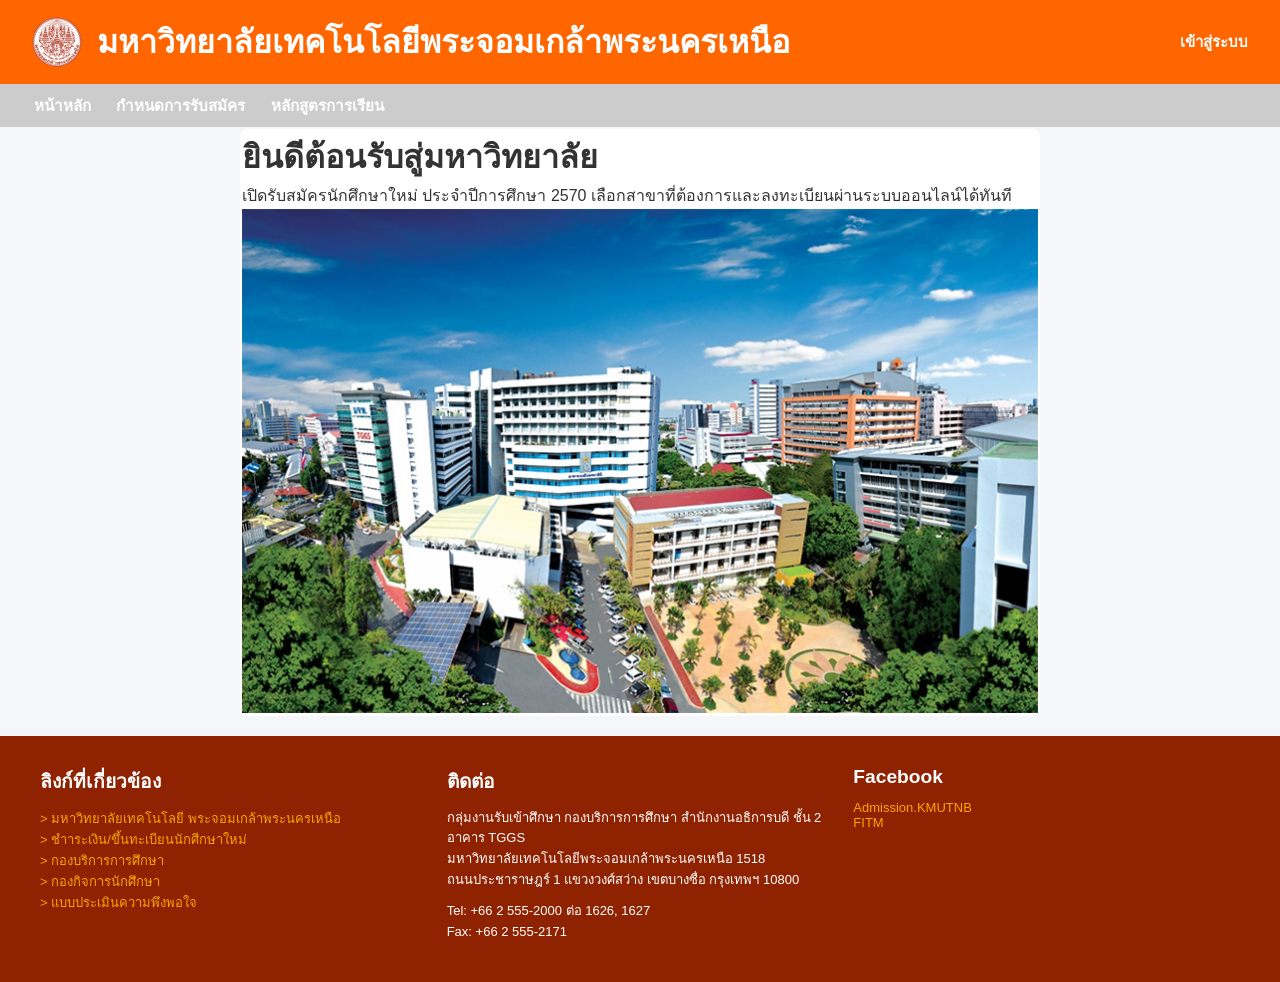
<file: index.html>
<!DOCTYPE html>
<html lang="th">

<head>
    <meta charset="UTF-8">
    <meta name="viewport" content="width=device-width, initial-scale=1.0">
    <title>มหาวิทยาลัย - หน้าหลัก</title>
    <link rel="stylesheet" href="css/style.css">
</head>

<body>
    <header>
        <div class="brand">
            <img src="image/logo.png" alt="โลโก้" class="logo">
            <h1 class="header-title">มหาวิทยาลัยเทคโนโลยีพระจอมเกล้าพระนครเหนือ</h1>
            <div style="margin-left: auto; text-align: right;">
                <h4><a href="login.html" style="color: white;text-decoration: none;font-size: 15px;"> เข้าสู่ระบบ</a></h4>
            </div>
        </div>
    </header>

    <nav class="menubar">
        <a href="index.html">หน้าหลัก</a>
        <a href="admission.html">กำหนดการรับสมัคร</a>
        <a href="course.html">หลักสูตรการเรียน</a>
    </nav>

    <div class="container">
        <h1>ยินดีต้อนรับสู่มหาวิทยาลัย</h1>
        <p>เปิดรับสมัครนักศึกษาใหม่ ประจำปีการศึกษา 2570 เลือกสาขาที่ต้องการและลงทะเบียนผ่านระบบออนไลน์ได้ทันที</p>
        <img src="image/kmutnb.jpg" alt="">
    </div>
<footer>
    <div class="footer-container">
        <div class="footer-box">
        
            <h3>ลิงก์ที่เกี่ยวข้อง</h3>
            <a href="https://www.kmutnb.ac.th/"> > มหาวิทยาลัยเทคโนโลยี พระจอมเกล้าพระนครเหนือ </a><br>
            <a href="https://reg3.kmutnb.ac.th/registrar/home"> > ชําาระเงิน/ขึ้นทะเบียนนักศีกษาใหม่ </a><br>
            <a href="https://acdserv.kmutnb.ac.th/"> > กองบริการการศึกษา </a><br>
            <a href="https://sa.op.kmutnb.ac.th/"> > กองกิจการนักศึกษา </a><br>
            <a href="https://docs.google.com/forms/d/e/1FAIpQLSddWJLazUES1HnY3vQAwi4u7KqOIA3E1HjugbdX1mN92y0lDQ/viewform">
                > แบบประเมินความพึงพอใจ </a><br>
        
        </div>

        <div class="footer-box">
            <h2>ติดต่อ</h2>
            <p>
                กลุ่มงานรับเข้าศึกษา กองบริการการศึกษา สำนักงานอธิการบดี ชั้น 2 อาคาร TGGS<br>
                มหาวิทยาลัยเทคโนโลยีพระจอมเกล้าพระนครเหนือ 1518<br>
                ถนนประชาราษฎร์ 1 แขวงวงศ์สว่าง เขตบางซื่อ กรุงเทพฯ 10800
            </p>
            <p>
                Tel: +66 2 555-2000 ต่อ 1626, 1627<br>
                Fax: +66 2 555-2171<br>
            </p>
        </div>

        <div class="footer-box">
            <h3>Facebook</h3>
            <a href="https://www.facebook.com/admission.kmutnb" target="_blank">Admission.KMUTNB</a><br> 
            <a href="https://www.facebook.com/FITM.KMUTNB" target="_blank">FITM</a>
        </div>

    </div>
</footer>

</body>

</html>
</file>
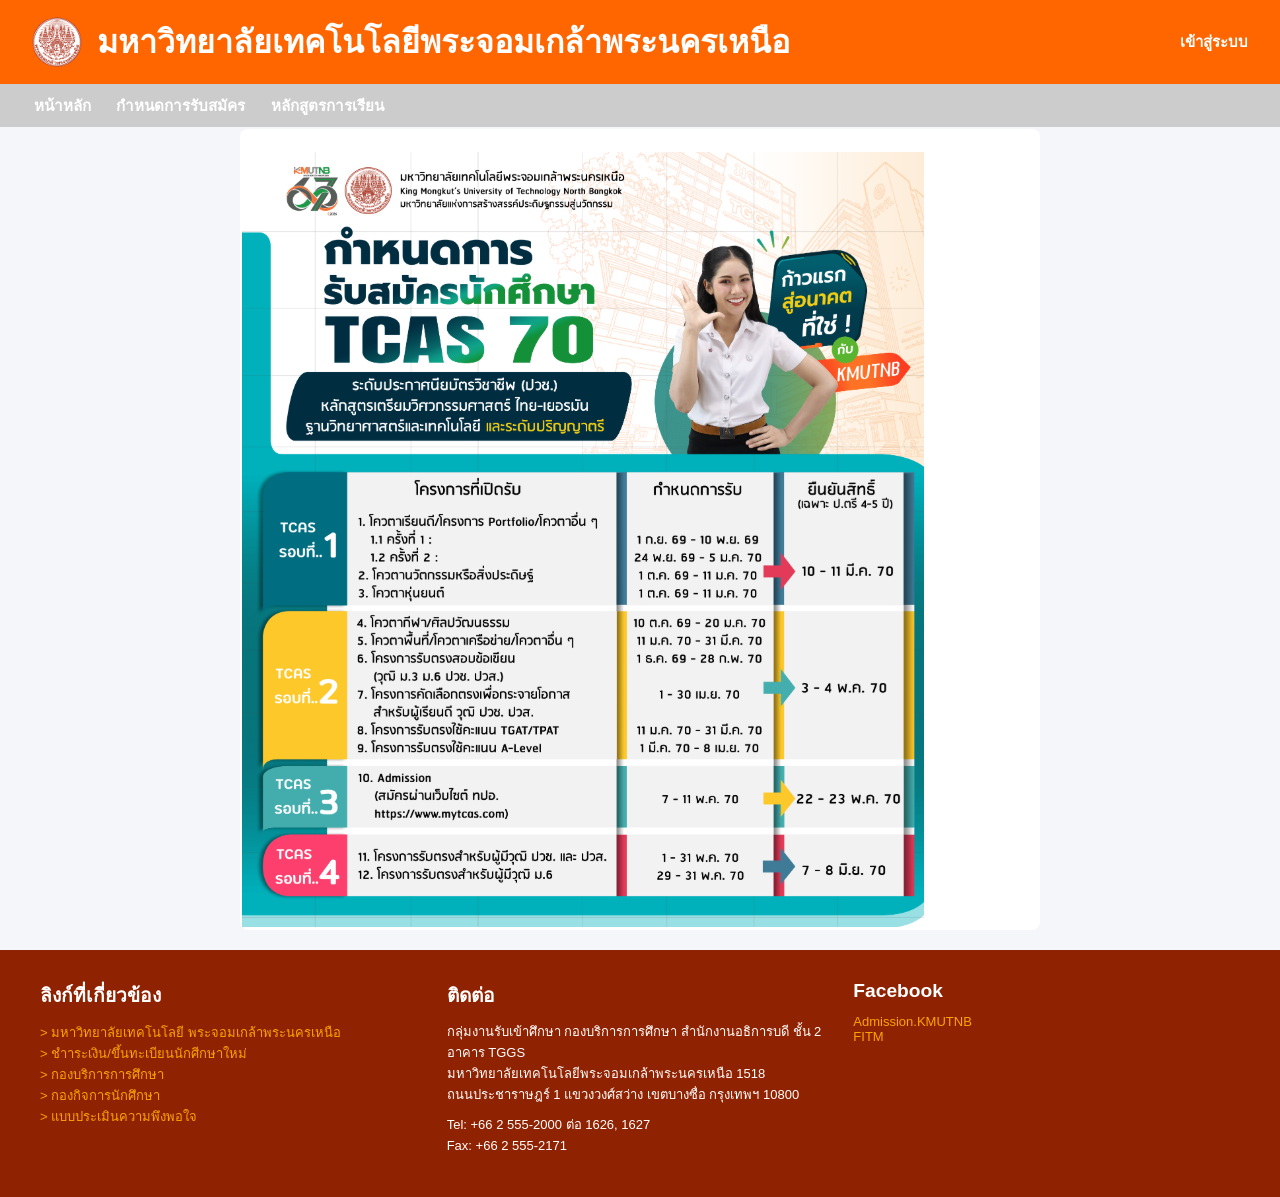
<file: admission.html>
<!DOCTYPE html>
<html lang="th">

<head>
    <meta charset="UTF-8">
    <meta name="viewport" content="width=device-width, initial-scale=1.0">
    <title>มหาวิทยาลัย - แอดมิชชั่น</title>
    <link rel="stylesheet" href="css/style.css">
</head>

<body>
    <header>
        <div class="brand">
            <img src="image/logo.png" alt="โลโก้" class="logo">
            <h1 class="header-title">มหาวิทยาลัยเทคโนโลยีพระจอมเกล้าพระนครเหนือ</h1>
            <div style="margin-left: auto; text-align: right;">
                <h4><a href="login.html" style="color: white;text-decoration: none;font-size: 15px;"> เข้าสู่ระบบ</a></h4>
            </div>
        </div>
    </header>

    <nav class="menubar">
        <a href="index.html">หน้าหลัก</a>
        <a href="admission.html">กำหนดการรับสมัคร</a>
        <a href="course.html">หลักสูตรการเรียน</a>
    </nav>

    <div class="container">
        <img src="image/admission.png" alt="มหาวิทยาลัยเทคโนโลยีพระจอมเกล้าพระนครเหนือ">
    </div>

<footer>
    <div class="footer-container">
        <div class="footer-box">
        
            <h3>ลิงก์ที่เกี่ยวข้อง</h3>
            <a href="https://www.kmutnb.ac.th/"> > มหาวิทยาลัยเทคโนโลยี พระจอมเกล้าพระนครเหนือ </a><br>
            <a href="https://reg3.kmutnb.ac.th/registrar/home"> > ชําาระเงิน/ขึ้นทะเบียนนักศีกษาใหม่ </a><br>
            <a href="https://acdserv.kmutnb.ac.th/"> > กองบริการการศึกษา </a><br>
            <a href="https://sa.op.kmutnb.ac.th/"> > กองกิจการนักศึกษา </a><br>
            <a href="https://docs.google.com/forms/d/e/1FAIpQLSddWJLazUES1HnY3vQAwi4u7KqOIA3E1HjugbdX1mN92y0lDQ/viewform">
                > แบบประเมินความพึงพอใจ </a><br>
        
        </div>

        <div class="footer-box">
            <h2>ติดต่อ</h2>
            <p>
                กลุ่มงานรับเข้าศึกษา กองบริการการศึกษา สำนักงานอธิการบดี ชั้น 2 อาคาร TGGS<br>
                มหาวิทยาลัยเทคโนโลยีพระจอมเกล้าพระนครเหนือ 1518<br>
                ถนนประชาราษฎร์ 1 แขวงวงศ์สว่าง เขตบางซื่อ กรุงเทพฯ 10800
            </p>
            <p>
                Tel: +66 2 555-2000 ต่อ 1626, 1627<br>
                Fax: +66 2 555-2171<br>
            </p>
        </div>

        <div class="footer-box">
            <h3>Facebook</h3>
            <a href="https://www.facebook.com/admission.kmutnb" target="_blank">Admission.KMUTNB</a><br> 
            <a href="https://www.facebook.com/FITM.KMUTNB" target="_blank">FITM</a>
        </div>

    </div>
</footer>

</body>

</html>
</file>
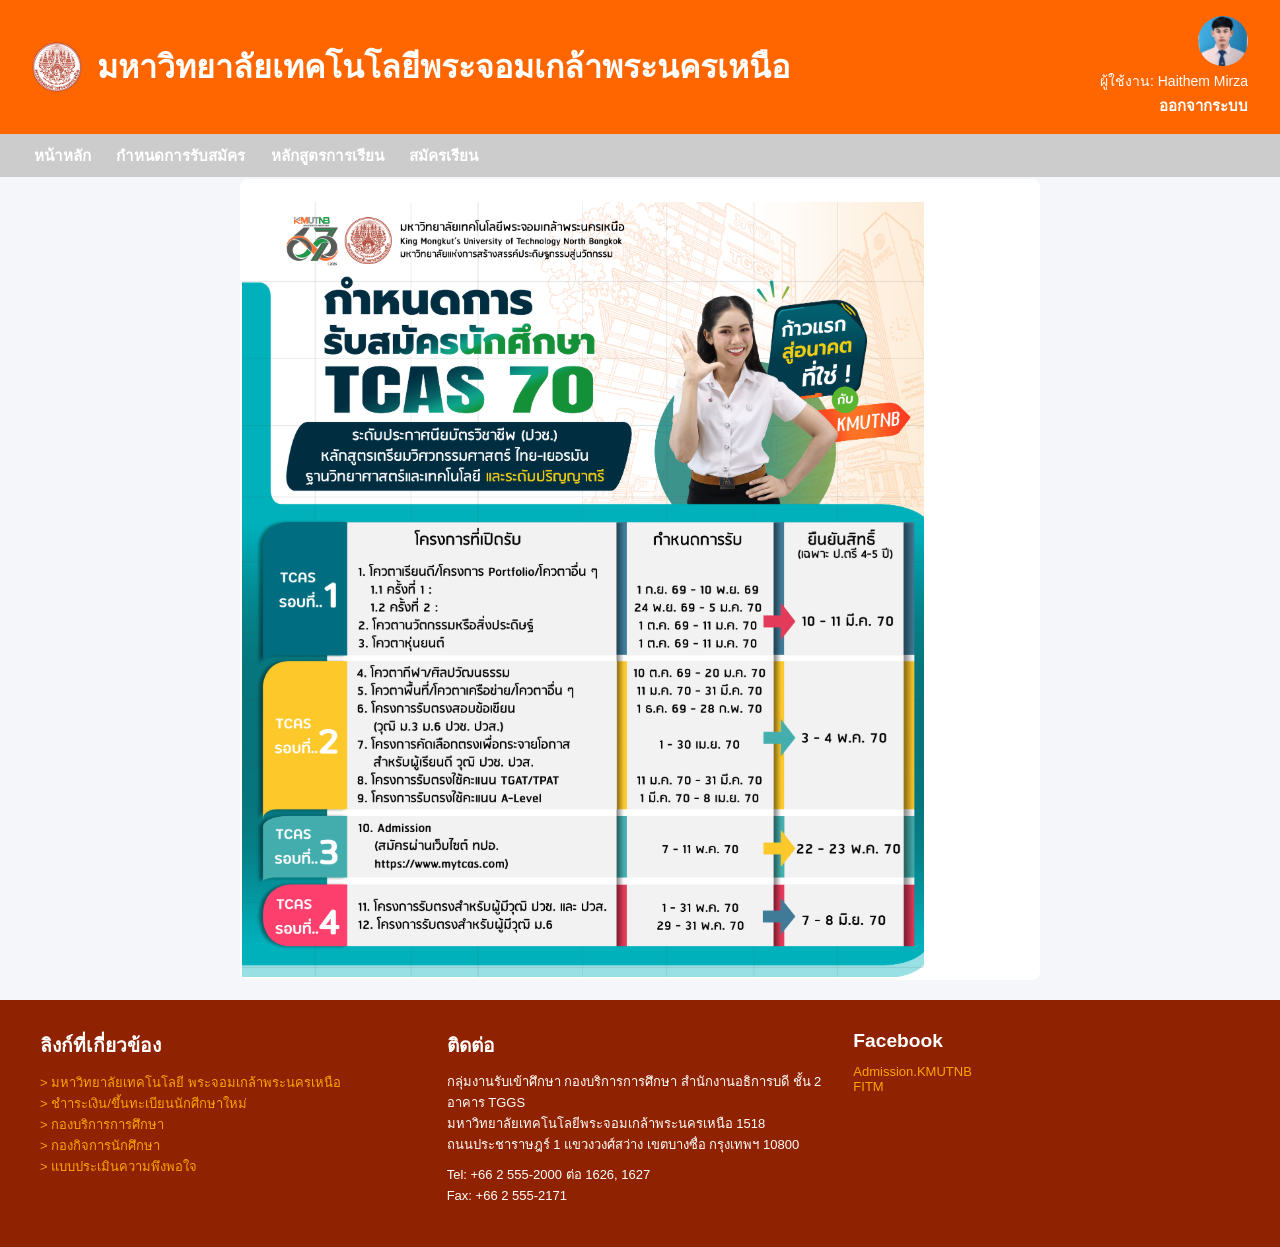
<file: admission_login.html>
<!DOCTYPE html>
<html lang="th">

<head>
    <meta charset="UTF-8">
    <meta name="viewport" content="width=device-width, initial-scale=1.0">
    <title>มหาวิทยาลัย - แอดมิชชั่น</title>
    <link rel="stylesheet" href="css/style.css">
</head>

<body>
    <header>
       <div class="brand">
            <img src="image/logo.png" alt="โลโก้" class="logo">
            <h1 class="header-title">มหาวิทยาลัยเทคโนโลยีพระจอมเกล้าพระนครเหนือ</h1>
            <div style="margin-left: auto; text-align: right;">
                <img src="image/user.jpg"">
                <div style="color: white; font-size: 14px; margin-bottom: 2px;">ผู้ใช้งาน: Haithem Mirza</div>
                <h4><a href="login.html" style="color: white;text-decoration: none;font-size: 15px;">ออกจากระบบ</a></h4>
            </div>
        </div>
    </header>

    <nav class="menubar">
        <a href="index_login.html">หน้าหลัก</a>
        <a href="admission_login.html">กำหนดการรับสมัคร</a>
        <a href="course_login.html">หลักสูตรการเรียน</a>
        <a href="register.html" class="nav-apply">สมัครเรียน</a>
    </nav>

    <div class="container">
        <img src="image/admission.png" alt="มหาวิทยาลัยเทคโนโลยีพระจอมเกล้าพระนครเหนือ">
    </div>

<footer>
    <div class="footer-container">
        <div class="footer-box">
        
            <h3>ลิงก์ที่เกี่ยวข้อง</h3>
            <a href="https://www.kmutnb.ac.th/"> > มหาวิทยาลัยเทคโนโลยี พระจอมเกล้าพระนครเหนือ </a><br>
            <a href="https://reg3.kmutnb.ac.th/registrar/home"> > ชําาระเงิน/ขึ้นทะเบียนนักศีกษาใหม่ </a><br>
            <a href="https://acdserv.kmutnb.ac.th/"> > กองบริการการศึกษา </a><br>
            <a href="https://sa.op.kmutnb.ac.th/"> > กองกิจการนักศึกษา </a><br>
            <a href="https://docs.google.com/forms/d/e/1FAIpQLSddWJLazUES1HnY3vQAwi4u7KqOIA3E1HjugbdX1mN92y0lDQ/viewform">
                > แบบประเมินความพึงพอใจ </a><br>
        
        </div>

        <div class="footer-box">
            <h2>ติดต่อ</h2>
            <p>
                กลุ่มงานรับเข้าศึกษา กองบริการการศึกษา สำนักงานอธิการบดี ชั้น 2 อาคาร TGGS<br>
                มหาวิทยาลัยเทคโนโลยีพระจอมเกล้าพระนครเหนือ 1518<br>
                ถนนประชาราษฎร์ 1 แขวงวงศ์สว่าง เขตบางซื่อ กรุงเทพฯ 10800
            </p>
            <p>
                Tel: +66 2 555-2000 ต่อ 1626, 1627<br>
                Fax: +66 2 555-2171<br>
            </p>
        </div>

        <div class="footer-box">
            <h3>Facebook</h3>
            <a href="https://www.facebook.com/admission.kmutnb" target="_blank">Admission.KMUTNB</a><br> 
            <a href="https://www.facebook.com/FITM.KMUTNB" target="_blank">FITM</a>
        </div>

    </div>
</footer>

</body>

</html>
</file>
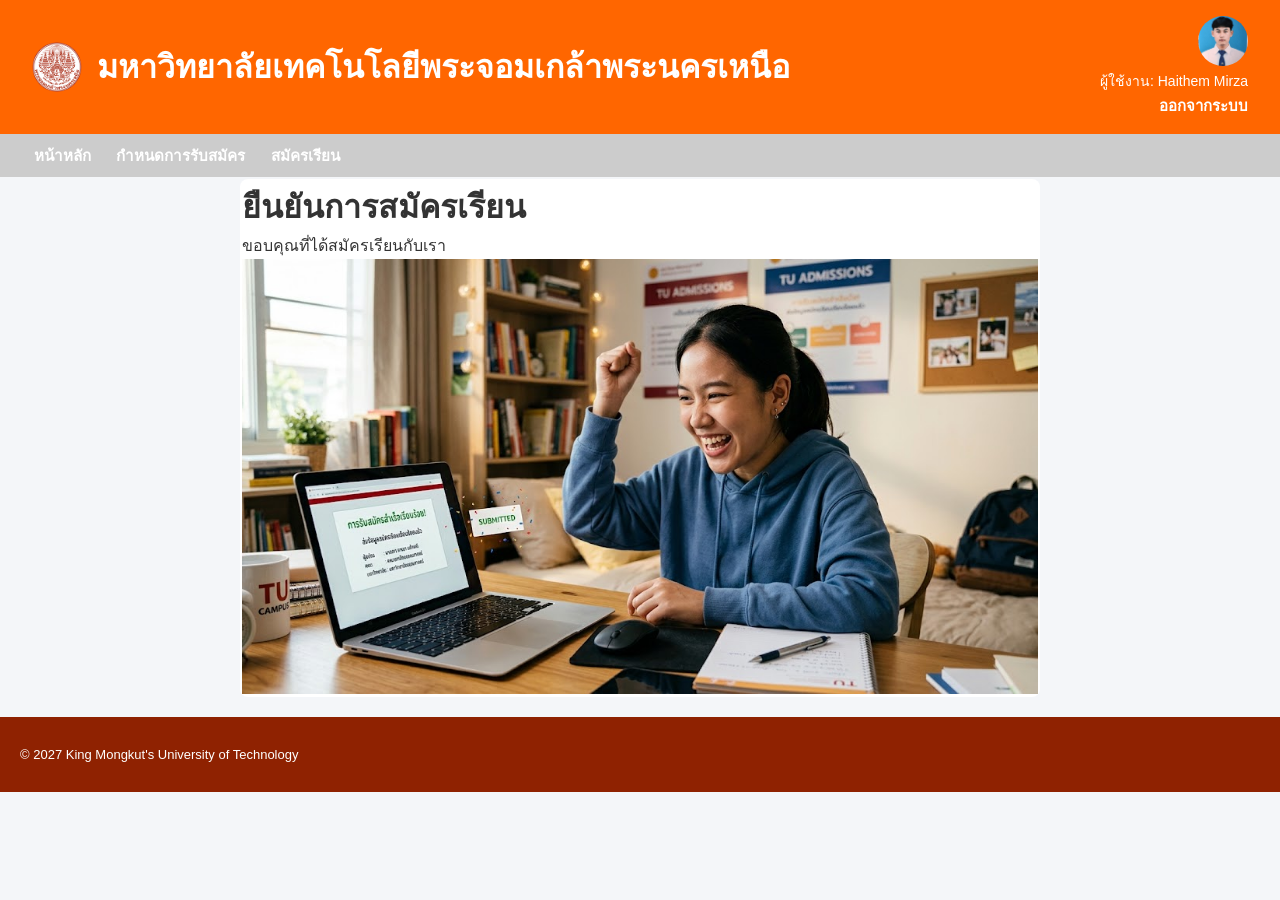
<file: confirmation.html>
<!DOCTYPE html>
<html lang="th">

<head>
    <meta charset="UTF-8">
    <meta name="viewport" content="width=device-width, initial-scale=1.0">
    <title>มหาวิทยาลัย - เสร็จสิ้นการสมัคร</title>
    <link rel="stylesheet" href="css/style.css">
</head>

<body>
    <header>
       <div class="brand">
            <img src="image/logo.png" alt="โลโก้" class="logo">
            <h1 class="header-title">มหาวิทยาลัยเทคโนโลยีพระจอมเกล้าพระนครเหนือ</h1>
            <div style="margin-left: auto; text-align: right;">
                <img src="image/user.jpg"">
                <div style="color: white; font-size: 14px; margin-bottom: 2px;">ผู้ใช้งาน: Haithem Mirza</div>
                <h4><a href="login.html" style="color: white;text-decoration: none;font-size: 15px;">ออกจากระบบ</a></h4>
            </div>
        </div>
    </header>

    <nav class="menubar">
        <a href="index_login.html">หน้าหลัก</a>
        <a href="admission_login.html">กำหนดการรับสมัคร</a>
        <a href="register.html">สมัครเรียน</a>
    </nav>

    <div class="container">
        <h1>ยืนยันการสมัครเรียน</h1>
        <p>ขอบคุณที่ได้สมัครเรียนกับเรา</p>
        <img src="image/confirmation.jpg" alt="ยืนยันการสมัครเรียน">
    </div>

    <footer>
        <p> © 2027 King Mongkut's University of Technology</p>
    </footer>

</body>

</html>
</file>
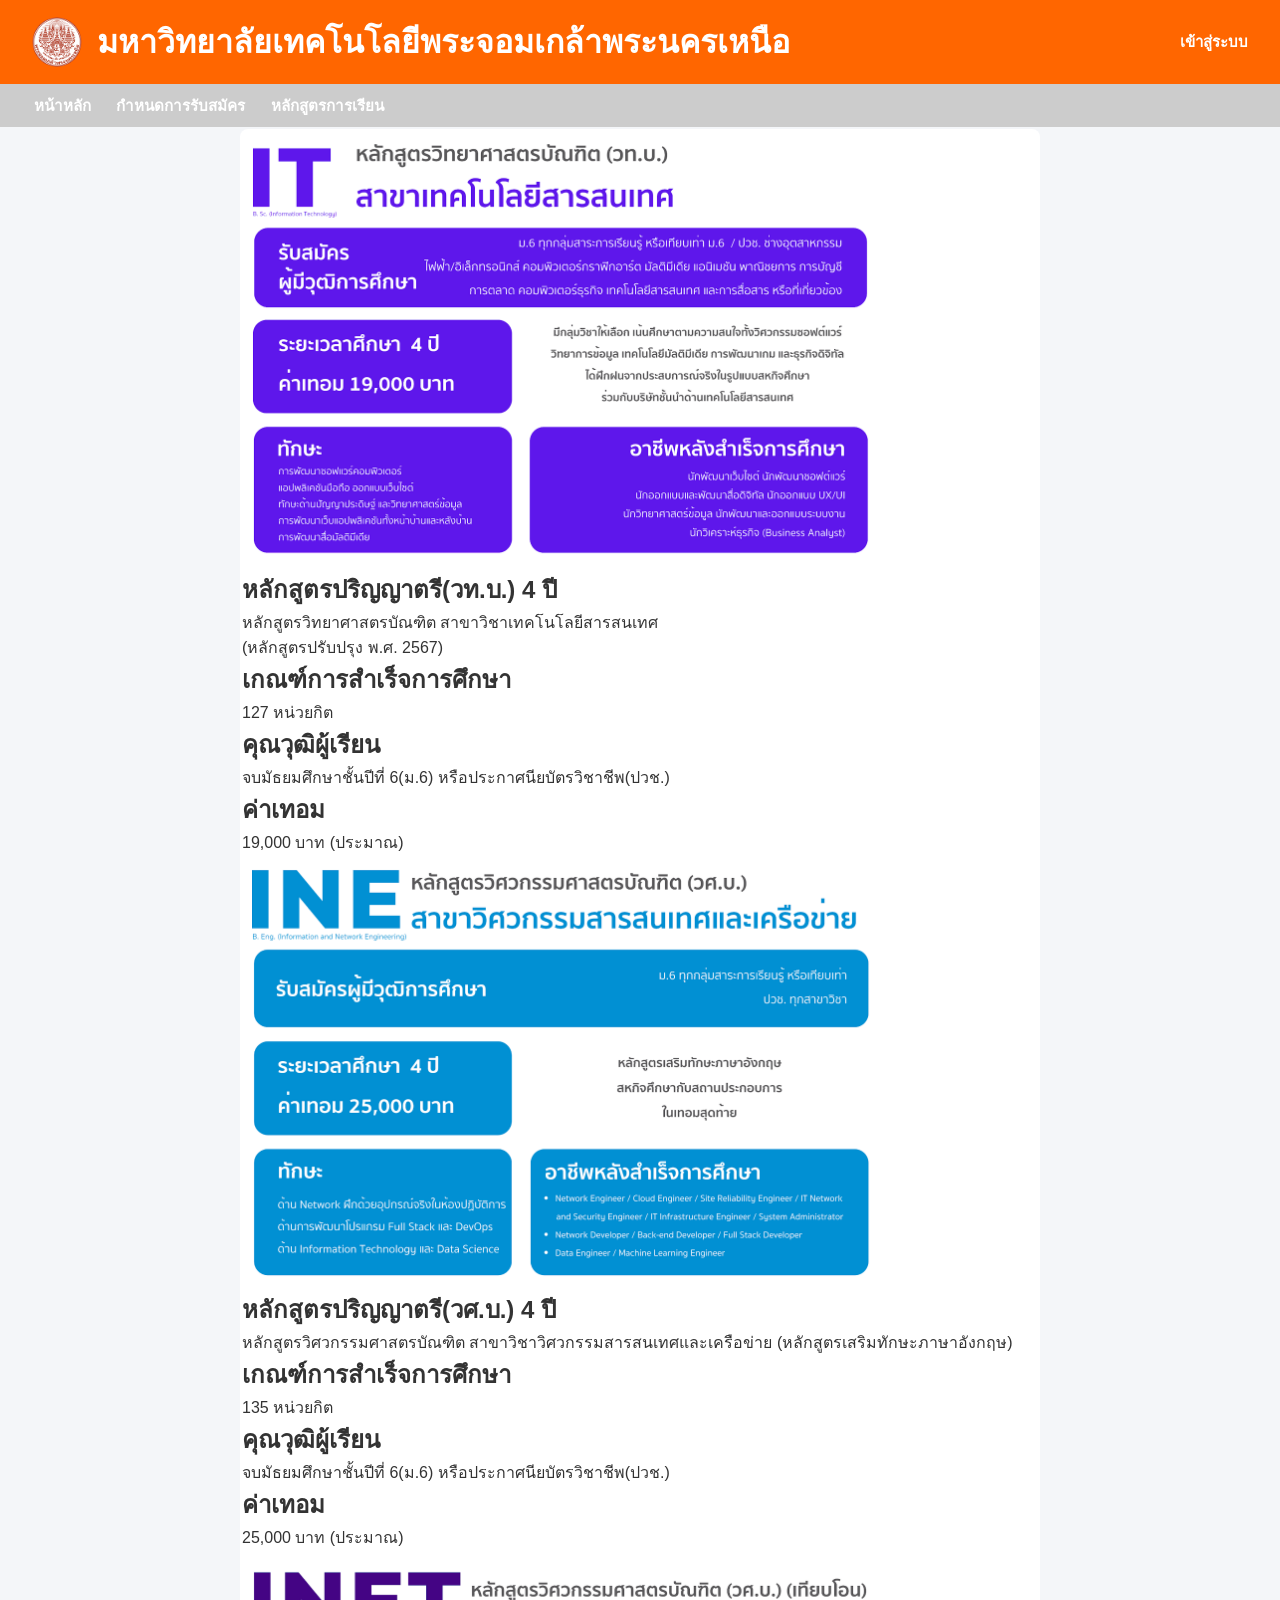
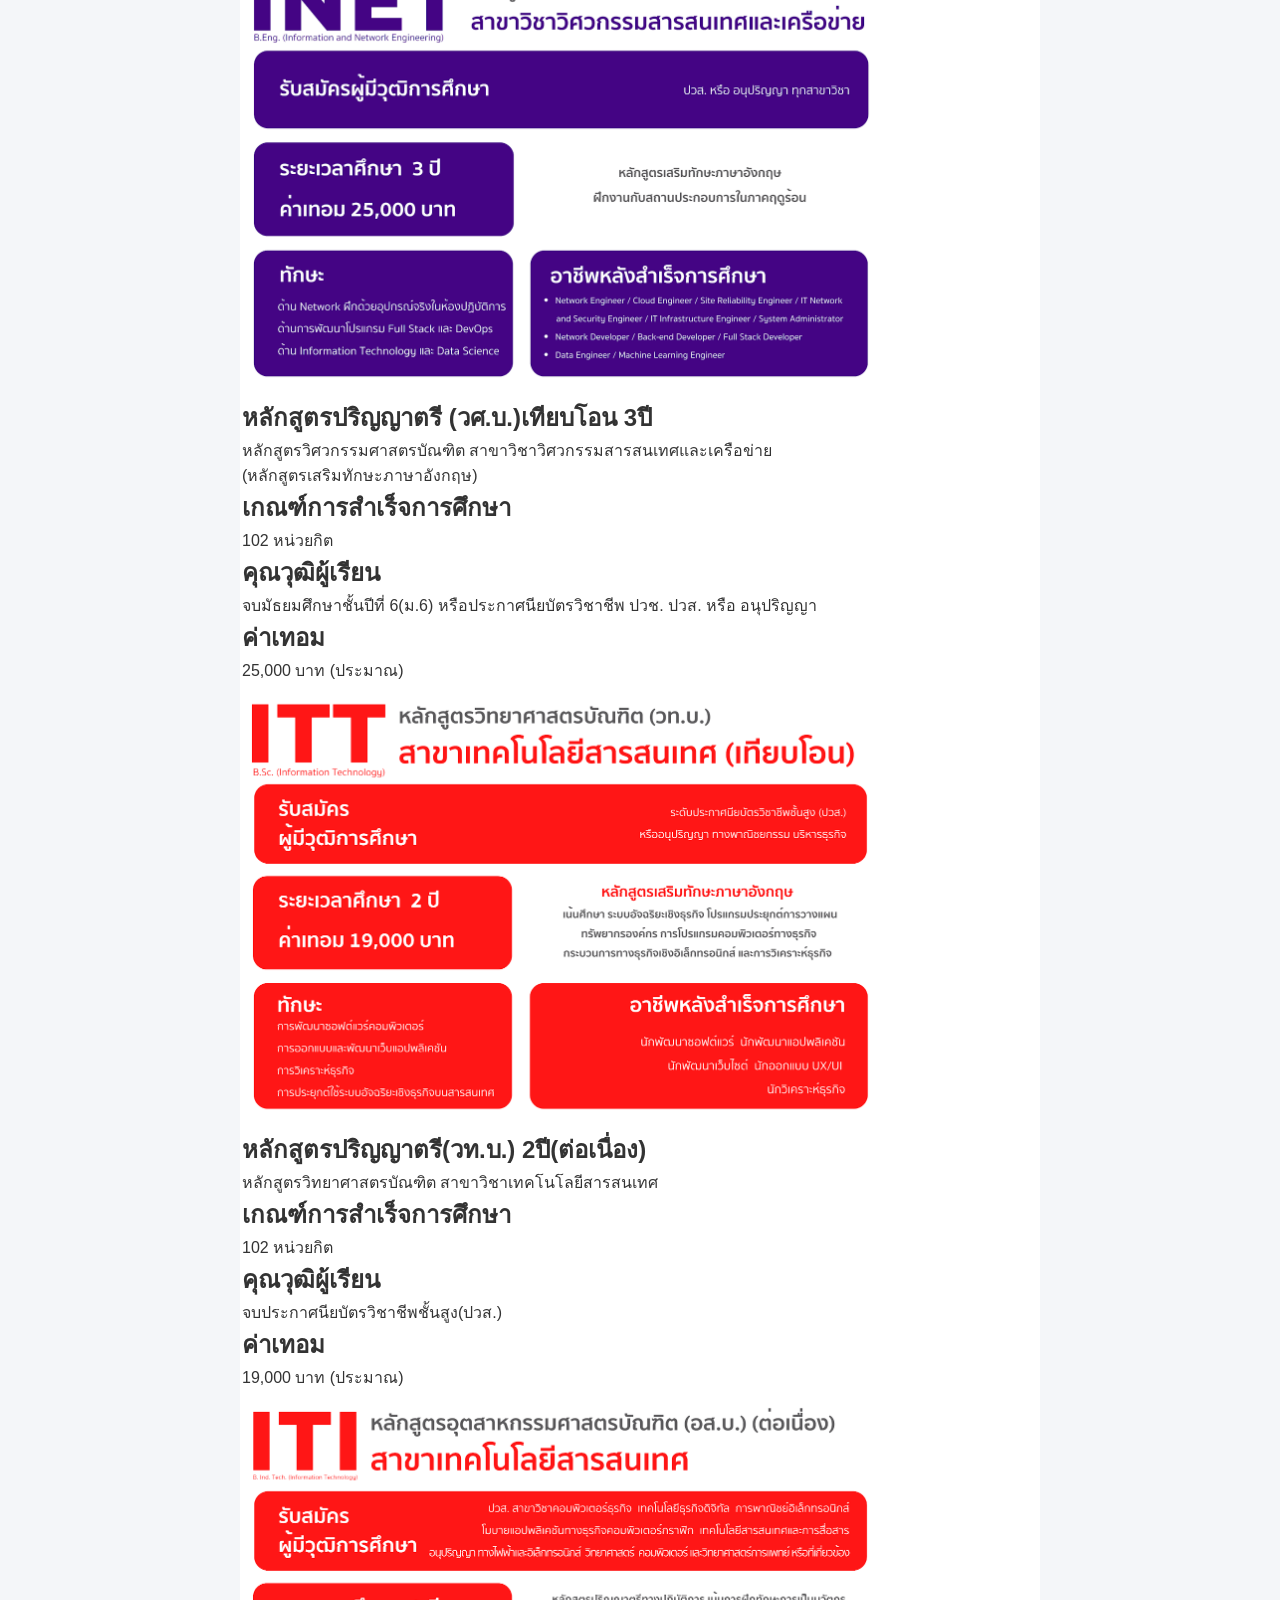
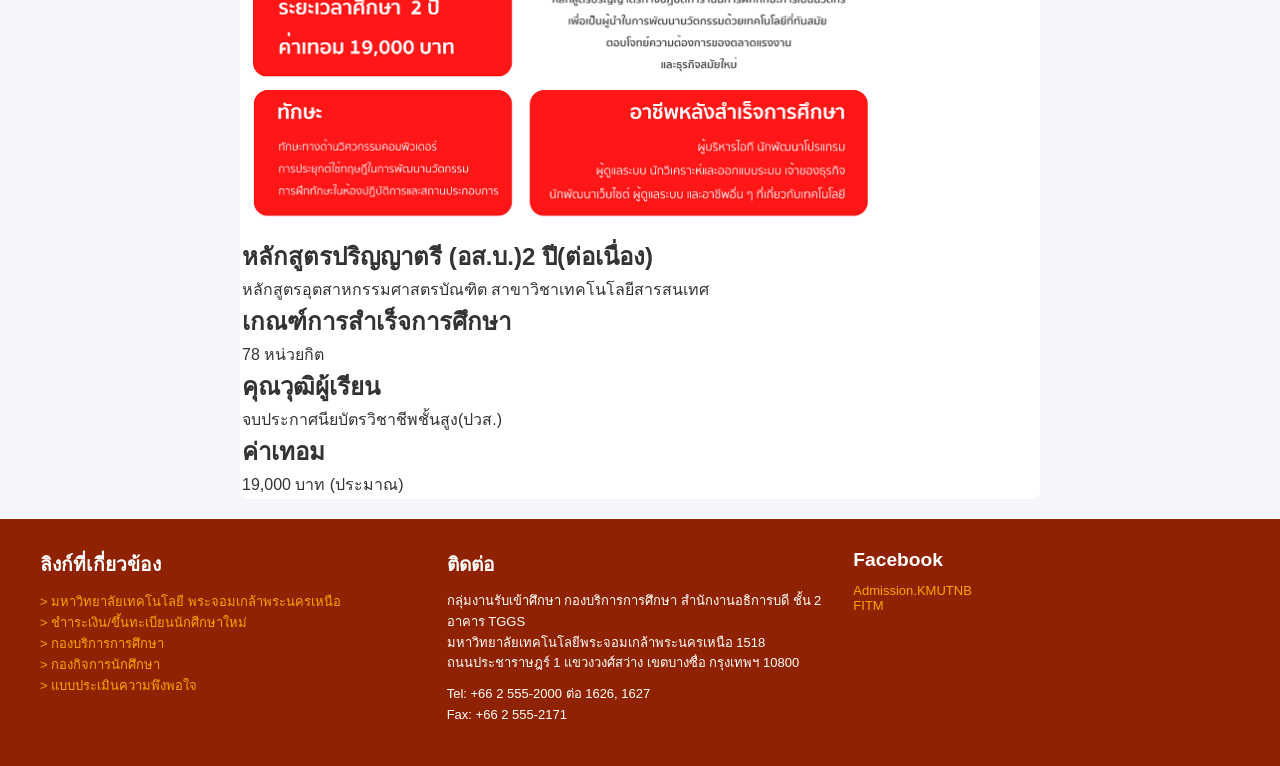
<file: course.html>
<!DOCTYPE html>
<html lang="th">

<head>
    <meta charset="UTF-8">
    <meta name="viewport" content="width=device-width, initial-scale=1.0">
    <title>มหาวิทยาลัย - หลักสูตรการเรียน</title>
    <link rel="stylesheet" href="css/style.css">
</head>

<body>
    <header>
        <div class="brand">
            <img src="image/logo.png" alt="โลโก้" class="logo">
            <h1 class="header-title">มหาวิทยาลัยเทคโนโลยีพระจอมเกล้าพระนครเหนือ</h1>
            <div style="margin-left: auto; text-align: right;">
                <h4><a href="login.html" style="color: white;text-decoration: none;font-size: 15px;"> เข้าสู่ระบบ</a></h4>
            </div>
        </div>
    </header>

    <nav class="menubar">
        <a href="index.html">หน้าหลัก</a>
        <a href="admission.html">กำหนดการรับสมัคร</a>
        <a href="course.html">หลักสูตรการเรียน</a>
    </nav>

    <div class="container">
        <div class="course">
            <a href="https://drive.google.com/file/d/1P8jPQraaDR8kls8KPFOI4iROzCXaw5P-/view"> <img src="image/IT.png" alt=""> </a>
            <h2 style="font-weight: bold;">หลักสูตรปริญญาตรี(วท.บ.) 4 ปี </h2>
            หลักสูตรวิทยาศาสตรบัณฑิต สาขาวิชาเทคโนโลยีสารสนเทศ<br>
            (หลักสูตรปรับปรุง พ.ศ. 2567) <br>
            <h2 style="font-weight: bold;">เกณฑ์การสำเร็จการศึกษา </h2>
            127 หน่วยกิต <br>
            <h2 style="font-weight: bold;">คุณวุฒิผู้เรียน </h2>
            จบมัธยมศึกษาชั้นปีที่ 6(ม.6) หรือประกาศนียบัตรวิชาชีพ(ปวช.) <br>
            <h2 style="font-weight: bold;">ค่าเทอม </h2>
            19,000 บาท (ประมาณ) <br>

            <a href="https://drive.google.com/file/d/1XJuiJwOTCSNY72Wx0RnZuTikLeHzm6aD/view"><img src="image/INE.png" alt=""></a>
            <h2 style="font-weight: bold;">หลักสูตรปริญญาตรี(วศ.บ.) 4 ปี </h2>
            หลักสูตรวิศวกรรมศาสตรบัณฑิต สาขาวิชาวิศวกรรมสารสนเทศและเครือข่าย
            (หลักสูตรเสริมทักษะภาษาอังกฤษ) <br>
            <h2 style="font-weight: bold;">เกณฑ์การสำเร็จการศึกษา </h2>
            135 หน่วยกิต <br>
            <h2 style="font-weight: bold;">คุณวุฒิผู้เรียน </h2>
            จบมัธยมศึกษาชั้นปีที่ 6(ม.6) หรือประกาศนียบัตรวิชาชีพ(ปวช.) <br>
            <h2 style="font-weight: bold;">ค่าเทอม </h2>
            25,000 บาท (ประมาณ) <br>

            <a href="https://drive.google.com/file/d/1MPr8nrD3Nk9ZyPiFXiTJTT4QoqK3B4Cu/view"><img src="image/INET.png" alt=""></a>
            <h2 style="font-weight: bold;">หลักสูตรปริญญาตรี (วศ.บ.)เทียบโอน 3ปี </h2>
            หลักสูตรวิศวกรรมศาสตรบัณฑิต สาขาวิชาวิศวกรรมสารสนเทศและเครือข่าย<br>
            (หลักสูตรเสริมทักษะภาษาอังกฤษ) <br>
            <h2 style="font-weight: bold;">เกณฑ์การสำเร็จการศึกษา </h2>
            102 หน่วยกิต <br>
            <h2 style="font-weight: bold;">คุณวุฒิผู้เรียน </h2>
            จบมัธยมศึกษาชั้นปีที่ 6(ม.6) หรือประกาศนียบัตรวิชาชีพ ปวช. ปวส. หรือ อนุปริญญา <br>
            <h2 style="font-weight: bold;">ค่าเทอม </h2>
            25,000 บาท (ประมาณ) <br>

            <a href="https://drive.google.com/file/d/1honuQOaVrDirbPLdw53JJMYGkuT1MpBn/view"><img src="image/ITT.png" alt=""></a>
            <h2 style="font-weight: bold;">หลักสูตรปริญญาตรี(วท.บ.) 2ปี(ต่อเนื่อง) </h2>
            หลักสูตรวิทยาศาสตรบัณฑิต สาขาวิชาเทคโนโลยีสารสนเทศ<br>
            <h2 style="font-weight: bold;">เกณฑ์การสำเร็จการศึกษา </h2>
            102 หน่วยกิต <br>
            <h2 style="font-weight: bold;">คุณวุฒิผู้เรียน </h2>
            จบประกาศนียบัตรวิชาชีพชั้นสูง(ปวส.) <br>
            <h2 style="font-weight: bold;">ค่าเทอม </h2>
            19,000 บาท (ประมาณ) <br>

            <a href="https://drive.google.com/file/d/1tKTmxarjSWgGPG-XI0aIe9QwL4OV1ZWM/view"><img src="image/ITI.png" alt=""></a>
            <h2 style="font-weight: bold;">หลักสูตรปริญญาตรี (อส.บ.)2 ปี(ต่อเนื่อง) </h2>
            หลักสูตรอุตสาหกรรมศาสตรบัณฑิต สาขาวิชาเทคโนโลยีสารสนเทศ<br>
            <h2 style="font-weight: bold;">เกณฑ์การสำเร็จการศึกษา </h2>
            78 หน่วยกิต <br>
            <h2 style="font-weight: bold;">คุณวุฒิผู้เรียน </h2>
            จบประกาศนียบัตรวิชาชีพชั้นสูง(ปวส.) <br>
            <h2 style="font-weight: bold;">ค่าเทอม </h2>
            19,000 บาท (ประมาณ) <br>
        </div>
    </div>

<footer>
    <div class="footer-container">
        <div class="footer-box">
        
            <h3>ลิงก์ที่เกี่ยวข้อง</h3>
            <a href="https://www.kmutnb.ac.th/"> > มหาวิทยาลัยเทคโนโลยี พระจอมเกล้าพระนครเหนือ </a><br>
            <a href="https://reg3.kmutnb.ac.th/registrar/home"> > ชําาระเงิน/ขึ้นทะเบียนนักศีกษาใหม่ </a><br>
            <a href="https://acdserv.kmutnb.ac.th/"> > กองบริการการศึกษา </a><br>
            <a href="https://sa.op.kmutnb.ac.th/"> > กองกิจการนักศึกษา </a><br>
            <a href="https://docs.google.com/forms/d/e/1FAIpQLSddWJLazUES1HnY3vQAwi4u7KqOIA3E1HjugbdX1mN92y0lDQ/viewform">
                > แบบประเมินความพึงพอใจ </a><br>
        
        </div>

        <div class="footer-box">
            <h2>ติดต่อ</h2>
            <p>
                กลุ่มงานรับเข้าศึกษา กองบริการการศึกษา สำนักงานอธิการบดี ชั้น 2 อาคาร TGGS<br>
                มหาวิทยาลัยเทคโนโลยีพระจอมเกล้าพระนครเหนือ 1518<br>
                ถนนประชาราษฎร์ 1 แขวงวงศ์สว่าง เขตบางซื่อ กรุงเทพฯ 10800
            </p>
            <p>
                Tel: +66 2 555-2000 ต่อ 1626, 1627<br>
                Fax: +66 2 555-2171<br>
            </p>
        </div>

        <div class="footer-box">
            <h3>Facebook</h3>
            <a href="https://www.facebook.com/admission.kmutnb" target="_blank">Admission.KMUTNB</a><br> 
            <a href="https://www.facebook.com/FITM.KMUTNB" target="_blank">FITM</a>
        </div>

    </div>
</footer>

</body>

</html>
</file>
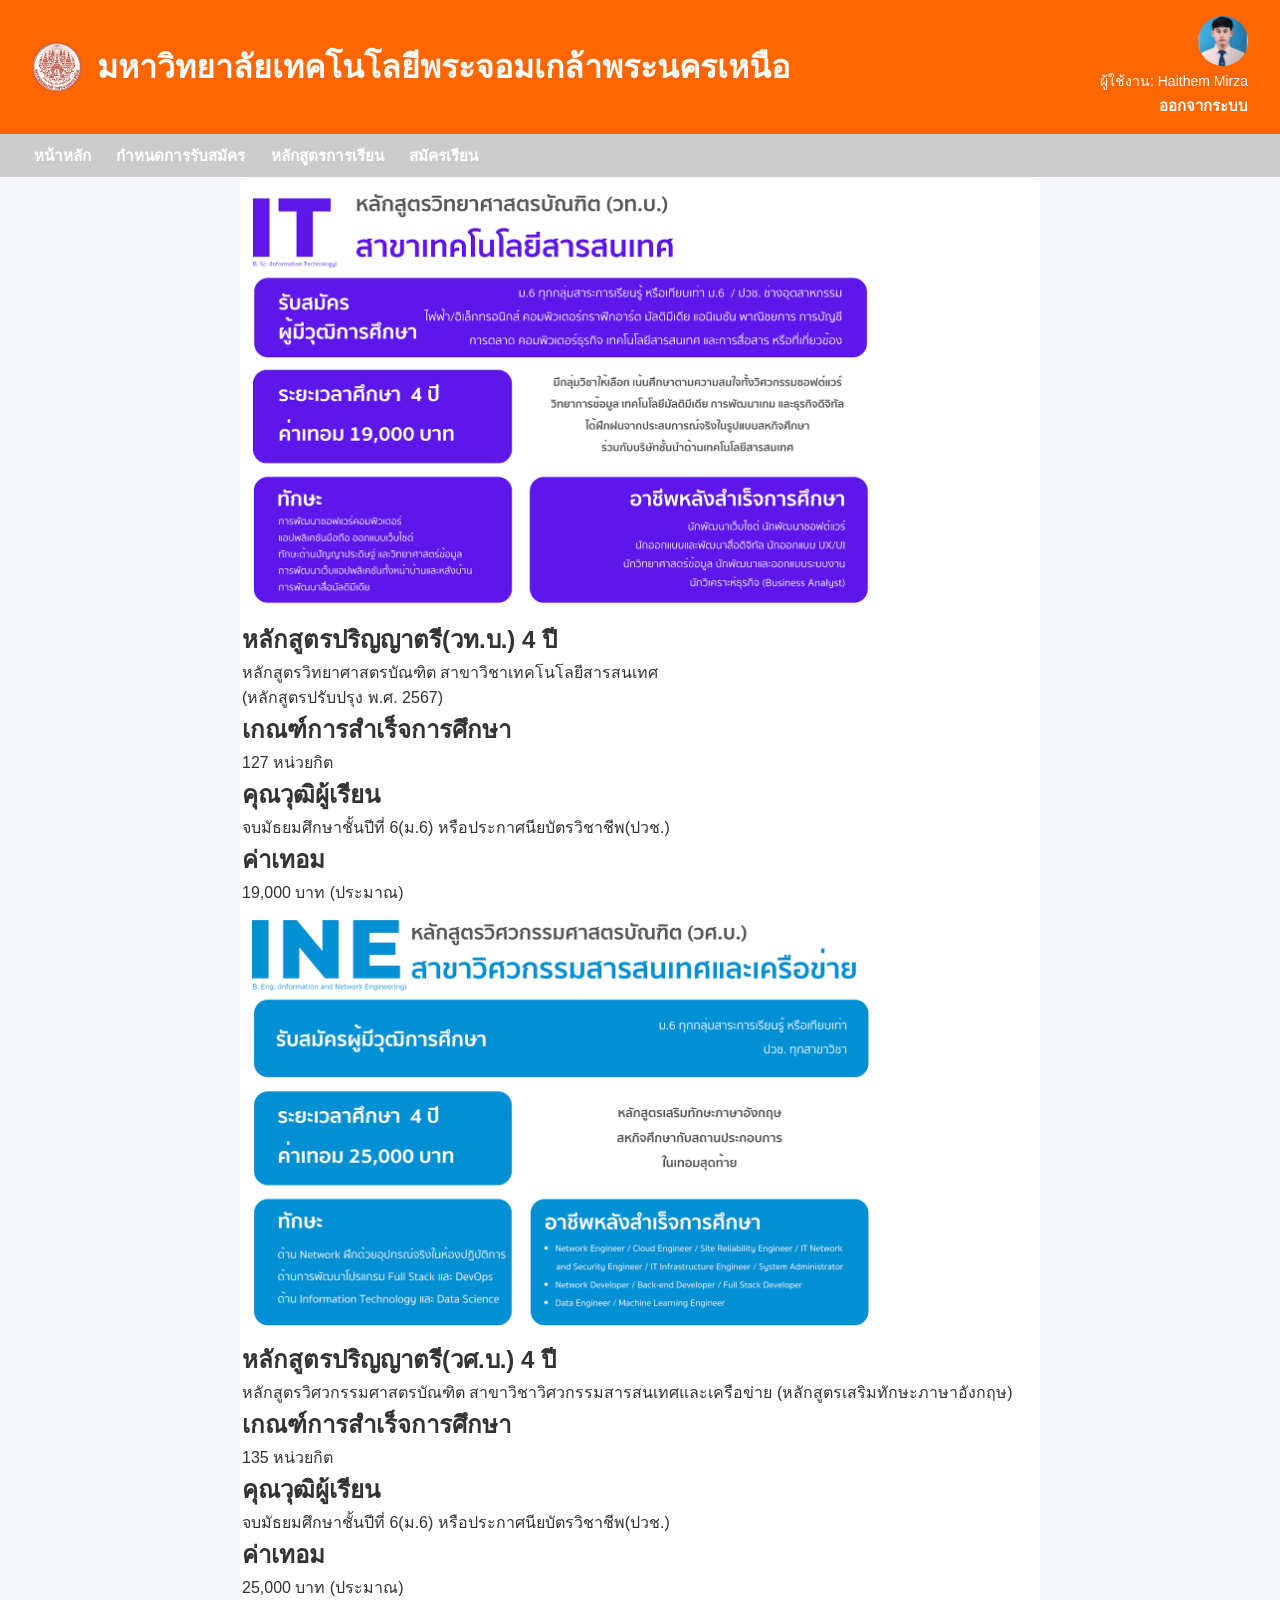
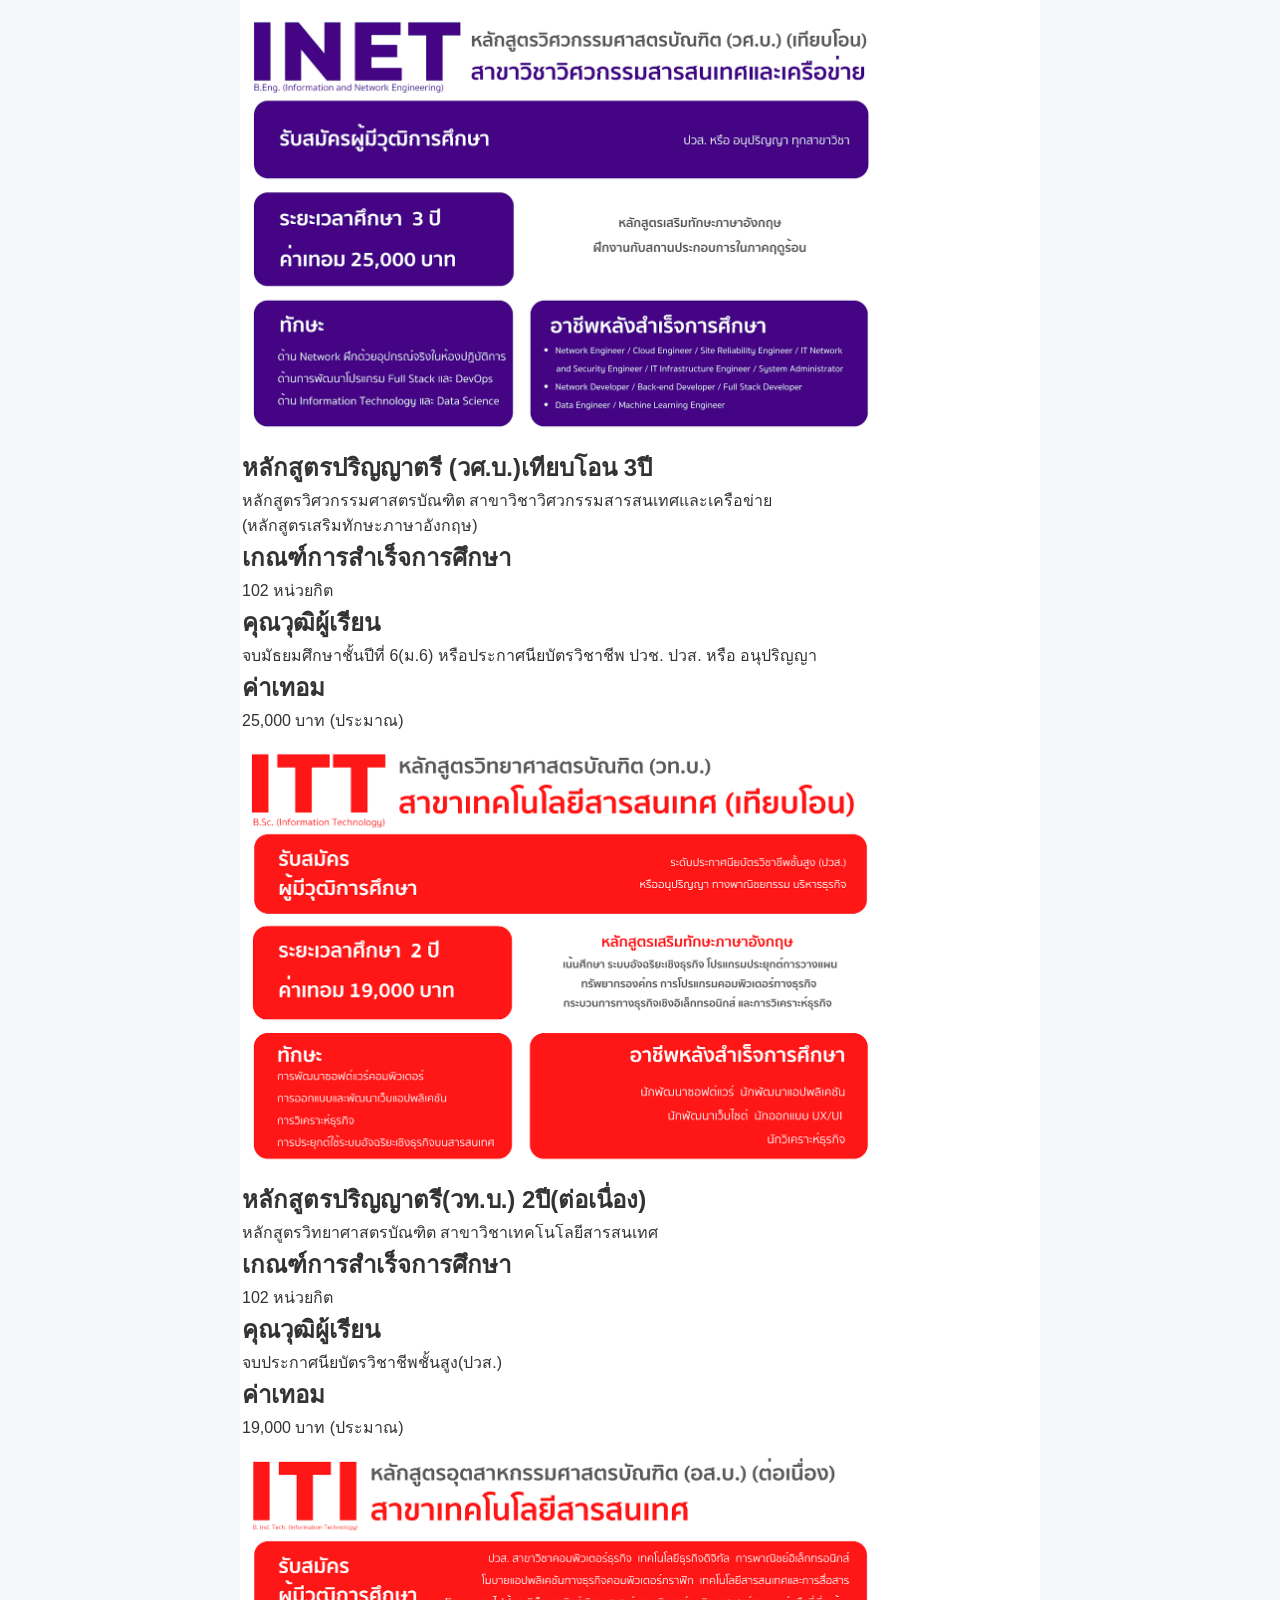
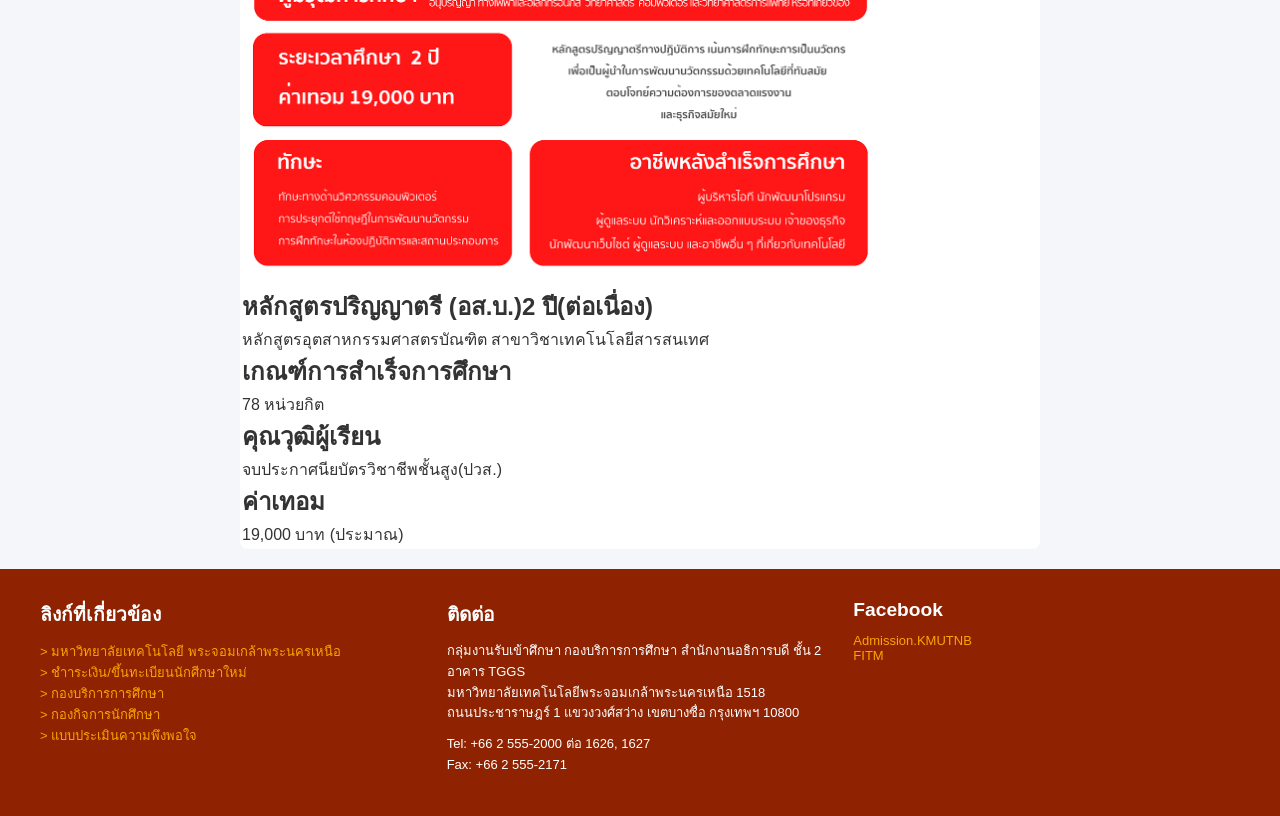
<file: course_login.html>
<!DOCTYPE html>
<html lang="th">

<head>
    <meta charset="UTF-8">
    <meta name="viewport" content="width=device-width, initial-scale=1.0">
    <title>มหาวิทยาลัย - หลักสูตรการเรียน</title>
    <link rel="stylesheet" href="css/style.css">
</head>

<body>
    <header>
       <div class="brand">
            <img src="image/logo.png" alt="โลโก้" class="logo">
            <h1 class="header-title">มหาวิทยาลัยเทคโนโลยีพระจอมเกล้าพระนครเหนือ</h1>
            <div style="margin-left: auto; text-align: right;">
                <img src="image/user.jpg"">
                <div style="color: white; font-size: 14px; margin-bottom: 2px;">ผู้ใช้งาน: Haithem Mirza</div>
                <h4><a href="login.html" style="color: white;text-decoration: none;font-size: 15px;">ออกจากระบบ</a></h4>
            </div>
        </div>
    </header>
    <nav class="menubar">
        <a href="index_login.html">หน้าหลัก</a>
        <a href="admission_login.html">กำหนดการรับสมัคร</a>
        <a href="course_login.html">หลักสูตรการเรียน</a>
        <a href="register.html" class="nav-apply">สมัครเรียน</a>
    </nav>

    <div class="container">
        <div class="course">
            <a href="https://drive.google.com/file/d/1P8jPQraaDR8kls8KPFOI4iROzCXaw5P-/view"> <img src="image/IT.png" alt=""> </a>
            <h2 style="font-weight: bold;">หลักสูตรปริญญาตรี(วท.บ.) 4 ปี </h2>
            หลักสูตรวิทยาศาสตรบัณฑิต สาขาวิชาเทคโนโลยีสารสนเทศ<br>
            (หลักสูตรปรับปรุง พ.ศ. 2567) <br>
            <h2 style="font-weight: bold;">เกณฑ์การสำเร็จการศึกษา </h2>
            127 หน่วยกิต <br>
            <h2 style="font-weight: bold;">คุณวุฒิผู้เรียน </h2>
            จบมัธยมศึกษาชั้นปีที่ 6(ม.6) หรือประกาศนียบัตรวิชาชีพ(ปวช.) <br>
            <h2 style="font-weight: bold;">ค่าเทอม </h2>
            19,000 บาท (ประมาณ) <br>

            <a href="https://drive.google.com/file/d/1XJuiJwOTCSNY72Wx0RnZuTikLeHzm6aD/view"><img src="image/INE.png" alt=""></a>
            <h2 style="font-weight: bold;">หลักสูตรปริญญาตรี(วศ.บ.) 4 ปี </h2>
            หลักสูตรวิศวกรรมศาสตรบัณฑิต สาขาวิชาวิศวกรรมสารสนเทศและเครือข่าย
            (หลักสูตรเสริมทักษะภาษาอังกฤษ) <br>
            <h2 style="font-weight: bold;">เกณฑ์การสำเร็จการศึกษา </h2>
            135 หน่วยกิต <br>
            <h2 style="font-weight: bold;">คุณวุฒิผู้เรียน </h2>
            จบมัธยมศึกษาชั้นปีที่ 6(ม.6) หรือประกาศนียบัตรวิชาชีพ(ปวช.) <br>
            <h2 style="font-weight: bold;">ค่าเทอม </h2>
            25,000 บาท (ประมาณ) <br>

            <a href="https://drive.google.com/file/d/1MPr8nrD3Nk9ZyPiFXiTJTT4QoqK3B4Cu/view"><img src="image/INET.png" alt=""></a>
            <h2 style="font-weight: bold;">หลักสูตรปริญญาตรี (วศ.บ.)เทียบโอน 3ปี </h2>
            หลักสูตรวิศวกรรมศาสตรบัณฑิต สาขาวิชาวิศวกรรมสารสนเทศและเครือข่าย<br>
            (หลักสูตรเสริมทักษะภาษาอังกฤษ) <br>
            <h2 style="font-weight: bold;">เกณฑ์การสำเร็จการศึกษา </h2>
            102 หน่วยกิต <br>
            <h2 style="font-weight: bold;">คุณวุฒิผู้เรียน </h2>
            จบมัธยมศึกษาชั้นปีที่ 6(ม.6) หรือประกาศนียบัตรวิชาชีพ ปวช. ปวส. หรือ อนุปริญญา <br>
            <h2 style="font-weight: bold;">ค่าเทอม </h2>
            25,000 บาท (ประมาณ) <br>

            <a href="https://drive.google.com/file/d/1honuQOaVrDirbPLdw53JJMYGkuT1MpBn/view"><img src="image/ITT.png" alt=""></a>
            <h2 style="font-weight: bold;">หลักสูตรปริญญาตรี(วท.บ.) 2ปี(ต่อเนื่อง) </h2>
            หลักสูตรวิทยาศาสตรบัณฑิต สาขาวิชาเทคโนโลยีสารสนเทศ<br>
            <h2 style="font-weight: bold;">เกณฑ์การสำเร็จการศึกษา </h2>
            102 หน่วยกิต <br>
            <h2 style="font-weight: bold;">คุณวุฒิผู้เรียน </h2>
            จบประกาศนียบัตรวิชาชีพชั้นสูง(ปวส.) <br>
            <h2 style="font-weight: bold;">ค่าเทอม </h2>
            19,000 บาท (ประมาณ) <br>

            <a href="https://drive.google.com/file/d/1tKTmxarjSWgGPG-XI0aIe9QwL4OV1ZWM/view"><img src="image/ITI.png" alt=""></a>
            <h2 style="font-weight: bold;">หลักสูตรปริญญาตรี (อส.บ.)2 ปี(ต่อเนื่อง) </h2>
            หลักสูตรอุตสาหกรรมศาสตรบัณฑิต สาขาวิชาเทคโนโลยีสารสนเทศ<br>
            <h2 style="font-weight: bold;">เกณฑ์การสำเร็จการศึกษา </h2>
            78 หน่วยกิต <br>
            <h2 style="font-weight: bold;">คุณวุฒิผู้เรียน </h2>
            จบประกาศนียบัตรวิชาชีพชั้นสูง(ปวส.) <br>
            <h2 style="font-weight: bold;">ค่าเทอม </h2>
            19,000 บาท (ประมาณ) <br>
        </div>
    </div>

<footer>
    <div class="footer-container">
        <div class="footer-box">
        
            <h3>ลิงก์ที่เกี่ยวข้อง</h3>
            <a href="https://www.kmutnb.ac.th/"> > มหาวิทยาลัยเทคโนโลยี พระจอมเกล้าพระนครเหนือ </a><br>
            <a href="https://reg3.kmutnb.ac.th/registrar/home"> > ชําาระเงิน/ขึ้นทะเบียนนักศีกษาใหม่ </a><br>
            <a href="https://acdserv.kmutnb.ac.th/"> > กองบริการการศึกษา </a><br>
            <a href="https://sa.op.kmutnb.ac.th/"> > กองกิจการนักศึกษา </a><br>
            <a href="https://docs.google.com/forms/d/e/1FAIpQLSddWJLazUES1HnY3vQAwi4u7KqOIA3E1HjugbdX1mN92y0lDQ/viewform">
                > แบบประเมินความพึงพอใจ </a><br>
        
        </div>

        <div class="footer-box">
            <h2>ติดต่อ</h2>
            <p>
                กลุ่มงานรับเข้าศึกษา กองบริการการศึกษา สำนักงานอธิการบดี ชั้น 2 อาคาร TGGS<br>
                มหาวิทยาลัยเทคโนโลยีพระจอมเกล้าพระนครเหนือ 1518<br>
                ถนนประชาราษฎร์ 1 แขวงวงศ์สว่าง เขตบางซื่อ กรุงเทพฯ 10800
            </p>
            <p>
                Tel: +66 2 555-2000 ต่อ 1626, 1627<br>
                Fax: +66 2 555-2171<br>
            </p>
        </div>

        <div class="footer-box">
            <h3>Facebook</h3>
            <a href="https://www.facebook.com/admission.kmutnb" target="_blank">Admission.KMUTNB</a><br> 
            <a href="https://www.facebook.com/FITM.KMUTNB" target="_blank">FITM</a>
        </div>

    </div>
</footer>

</body>

</html>
</file>
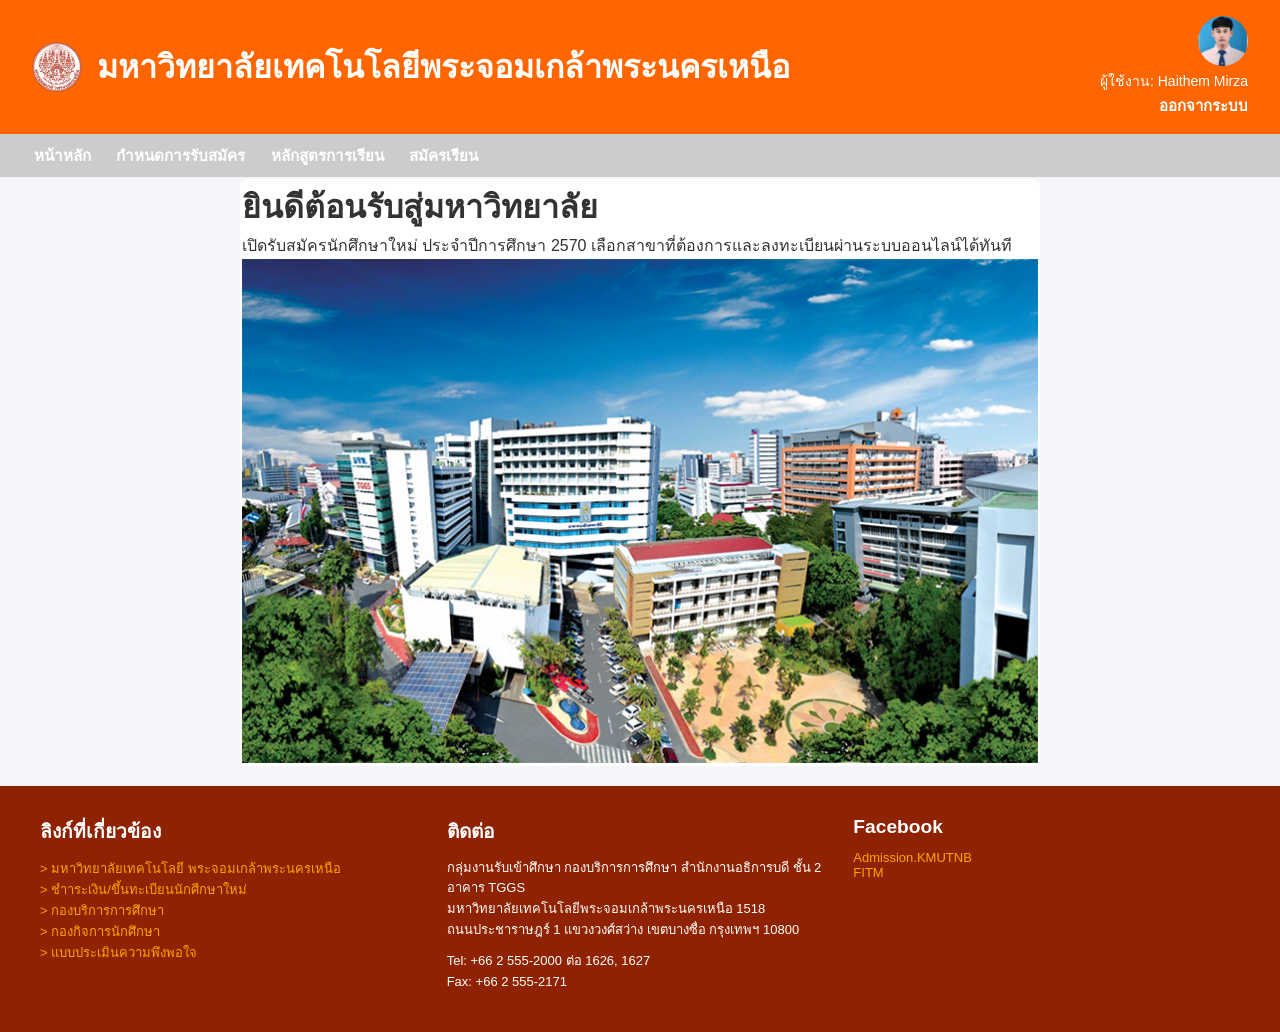
<file: index_login.html>
<!DOCTYPE html>
<html lang="th">

<head>
    <meta charset="UTF-8">
    <meta name="viewport" content="width=device-width, initial-scale=1.0">
    <title>มหาวิทยาลัย - หน้าหลัก</title>
    <link rel="stylesheet" href="css/style.css">
</head>

<body>
    <header>
       <div class="brand">
            <img src="image/logo.png" alt="โลโก้" class="logo">
            <h1 class="header-title">มหาวิทยาลัยเทคโนโลยีพระจอมเกล้าพระนครเหนือ</h1>
            <div style="margin-left: auto; text-align: right;">
                <img src="image/user.jpg"">
                <div style="color: white; font-size: 14px; margin-bottom: 2px;">ผู้ใช้งาน: Haithem Mirza</div>
                <h4><a href="login.html" style="color: white;text-decoration: none;font-size: 15px;">ออกจากระบบ</a></h4>
            </div>
        </div>
    </header>

    <nav class="menubar">
        <a href="index_login.html">หน้าหลัก</a>
        <a href="admission_login.html">กำหนดการรับสมัคร</a>
        <a href="course_login.html">หลักสูตรการเรียน</a>
        <a href="register.html" class="nav-apply">สมัครเรียน</a>
    </nav>

    <div class="container">
        <h1>ยินดีต้อนรับสู่มหาวิทยาลัย</h1>
        <p>เปิดรับสมัครนักศึกษาใหม่ ประจำปีการศึกษา 2570 เลือกสาขาที่ต้องการและลงทะเบียนผ่านระบบออนไลน์ได้ทันที</p>
        <img src="image/kmutnb.jpg" alt="">
    </div>
<footer>
    <div class="footer-container">
        <div class="footer-box">
        
            <h3>ลิงก์ที่เกี่ยวข้อง</h3>
            <a href="https://www.kmutnb.ac.th/"> > มหาวิทยาลัยเทคโนโลยี พระจอมเกล้าพระนครเหนือ </a><br>
            <a href="https://reg3.kmutnb.ac.th/registrar/home"> > ชําาระเงิน/ขึ้นทะเบียนนักศีกษาใหม่ </a><br>
            <a href="https://acdserv.kmutnb.ac.th/"> > กองบริการการศึกษา </a><br>
            <a href="https://sa.op.kmutnb.ac.th/"> > กองกิจการนักศึกษา </a><br>
            <a href="https://docs.google.com/forms/d/e/1FAIpQLSddWJLazUES1HnY3vQAwi4u7KqOIA3E1HjugbdX1mN92y0lDQ/viewform">
                > แบบประเมินความพึงพอใจ </a><br>
        
        </div>

        <div class="footer-box">
            <h2>ติดต่อ</h2>
            <p>
                กลุ่มงานรับเข้าศึกษา กองบริการการศึกษา สำนักงานอธิการบดี ชั้น 2 อาคาร TGGS<br>
                มหาวิทยาลัยเทคโนโลยีพระจอมเกล้าพระนครเหนือ 1518<br>
                ถนนประชาราษฎร์ 1 แขวงวงศ์สว่าง เขตบางซื่อ กรุงเทพฯ 10800
            </p>
            <p>
                Tel: +66 2 555-2000 ต่อ 1626, 1627<br>
                Fax: +66 2 555-2171<br>
            </p>
        </div>

        <div class="footer-box">
            <h3>Facebook</h3>
            <a href="https://www.facebook.com/admission.kmutnb" target="_blank">Admission.KMUTNB</a><br> 
            <a href="https://www.facebook.com/FITM.KMUTNB" target="_blank">FITM</a>
        </div>

    </div>
</footer>

</body>

</html>
</file>
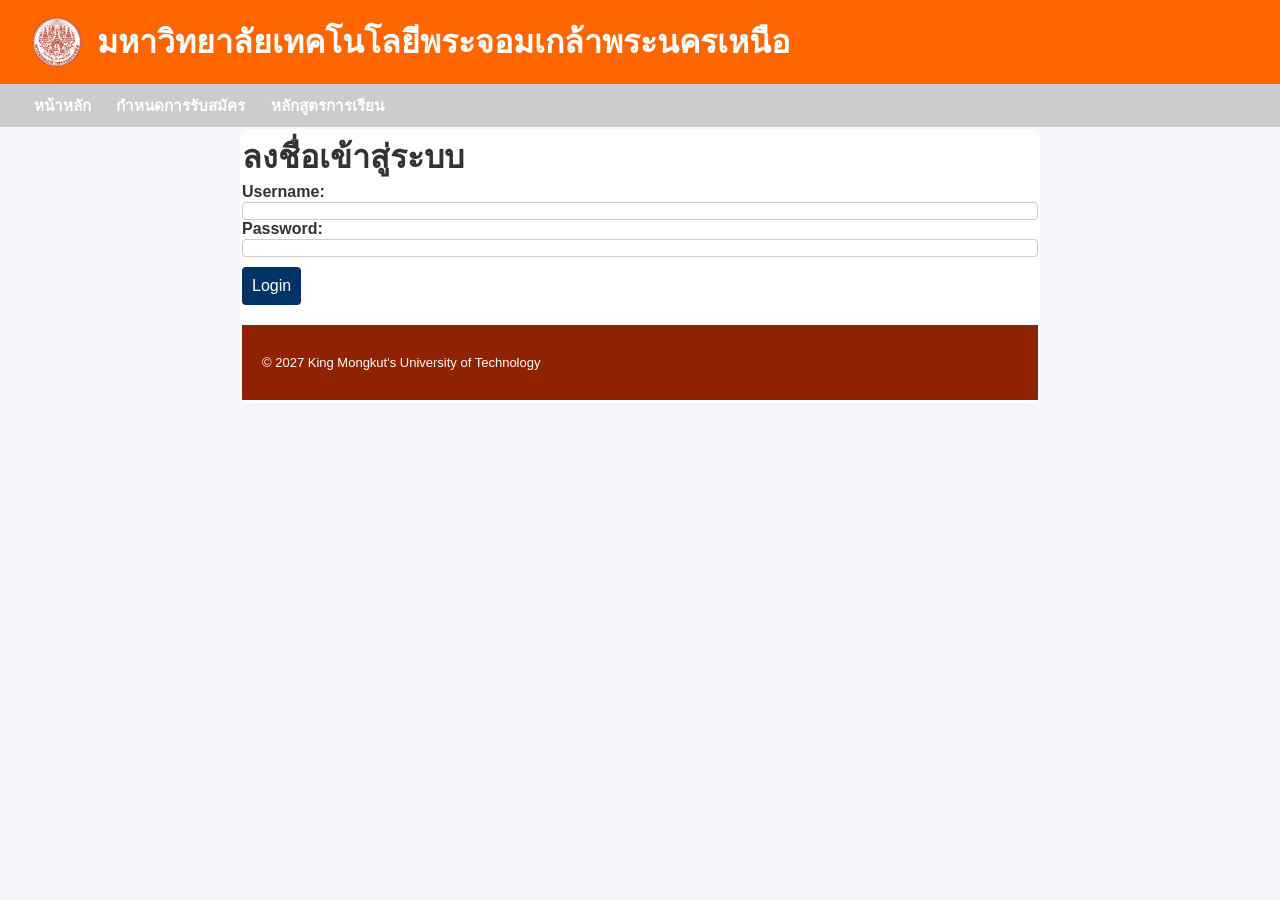
<file: login.html>
<!DOCTYPE html>
<html lang="th">

<head>
    <meta charset="UTF-8">
    <meta name="viewport" content="width=device-width, initial-scale=1.0">
    <title>มหาวิทยาลัย - ล็อกอินเข้าสู่ระบบ</title>
    <link rel="stylesheet" href="css/style.css">
</head>

<body>
    <header>
        <div class="brand">
            <img src="image/logo.png" alt="โลโก้" class="logo">
            <h1 class="header-title">มหาวิทยาลัยเทคโนโลยีพระจอมเกล้าพระนครเหนือ</h1>
        </div>
    </header>
    
    <nav class="menubar">
        <a href="index.html">หน้าหลัก</a>
        <a href="admission.html">กำหนดการรับสมัคร</a>
        <a href="course.html">หลักสูตรการเรียน</a>
    </nav>

    <div class="container">
        <h1>ลงชื่อเข้าสู่ระบบ</h1>
        <form action="index_login.html">
            <div class="form-group">
                <label>Username:</label>
                <input type="text" pattern="haithem|Haithem" required><br>
                <label>Password:</label>
                <input type="password" pattern="haithem" required><br>
            <button type="submit">Login</button>
        </form>
    </div>

    <footer>
        <p> © 2027 King Mongkut's University of Technology</p>
    </footer>

</body>

</html>
</file>
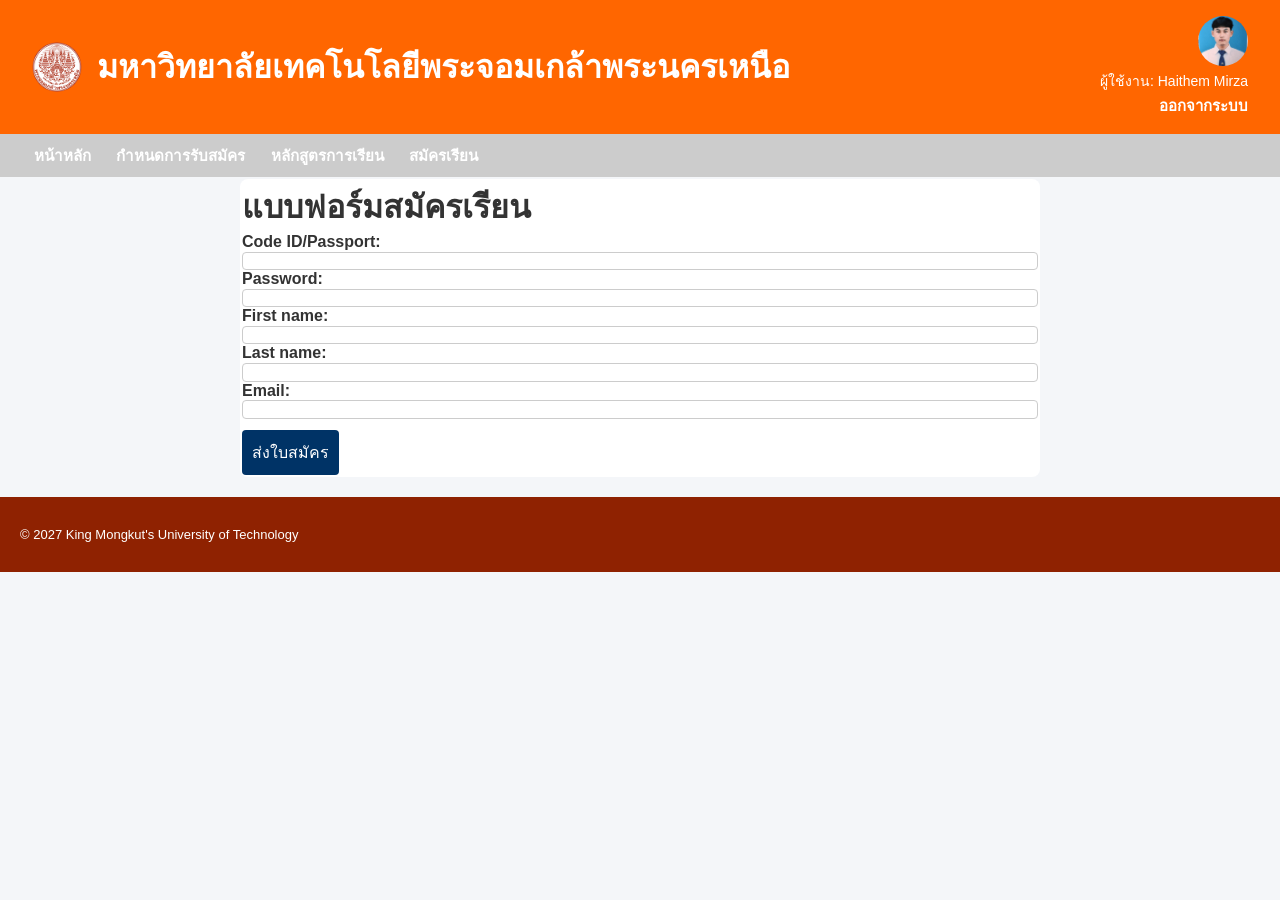
<file: register.html>
<!DOCTYPE html>
<html lang="th">

<head>
    <meta charset="UTF-8">
    <meta name="viewport" content="width=device-width, initial-scale=1.0">
    <title>มหาวิทยาลัย - สมัครเรียนออนไลน์</title>
    <link rel="stylesheet" href="css/style.css">
</head>

<body>
    <header>
       <div class="brand">
            <img src="image/logo.png" alt="โลโก้" class="logo">
            <h1 class="header-title">มหาวิทยาลัยเทคโนโลยีพระจอมเกล้าพระนครเหนือ</h1>
            <div style="margin-left: auto; text-align: right;">
                <img src="image/user.jpg"">
                <div style="color: white; font-size: 14px; margin-bottom: 2px;">ผู้ใช้งาน: Haithem Mirza</div>
                <h4><a href="login.html" style="color: white;text-decoration: none;font-size: 15px;">ออกจากระบบ</a></h4>
            </div>
        </div>
    </header>

    <nav class="menubar">
        <a href="index_login.html">หน้าหลัก</a>
        <a href="admission_login.html">กำหนดการรับสมัคร</a>
        <a href="course_login.html">หลักสูตรการเรียน</a>
        <a href="register.html" class="nav-apply">สมัครเรียน</a>
    </nav>

    <div class="container">
        <h1>แบบฟอร์มสมัครเรียน</h1>
        <form action="register2.html" method="get">
            <div class="form-group">
                <label>Code ID/Passport:</label>
                <input type="number" name="code_id" pattern="[0-9]{13}" required><br>
                <label>Password:</label>
                <input type="password" name="password" required><br>
                <label>First name:</label>
                <input type="text" required><br>
                <label>Last name:</label>
                <input type="text" required><br>
                <label>Email:</label>
                <input type="email" name="email" required><br>
            </div>
                <button type="submit">ส่งใบสมัคร</button>
        </form>
    </div>

    <footer>
        <p> © 2027 King Mongkut's University of Technology</p>
    </footer>

</body>

</html>
</file>
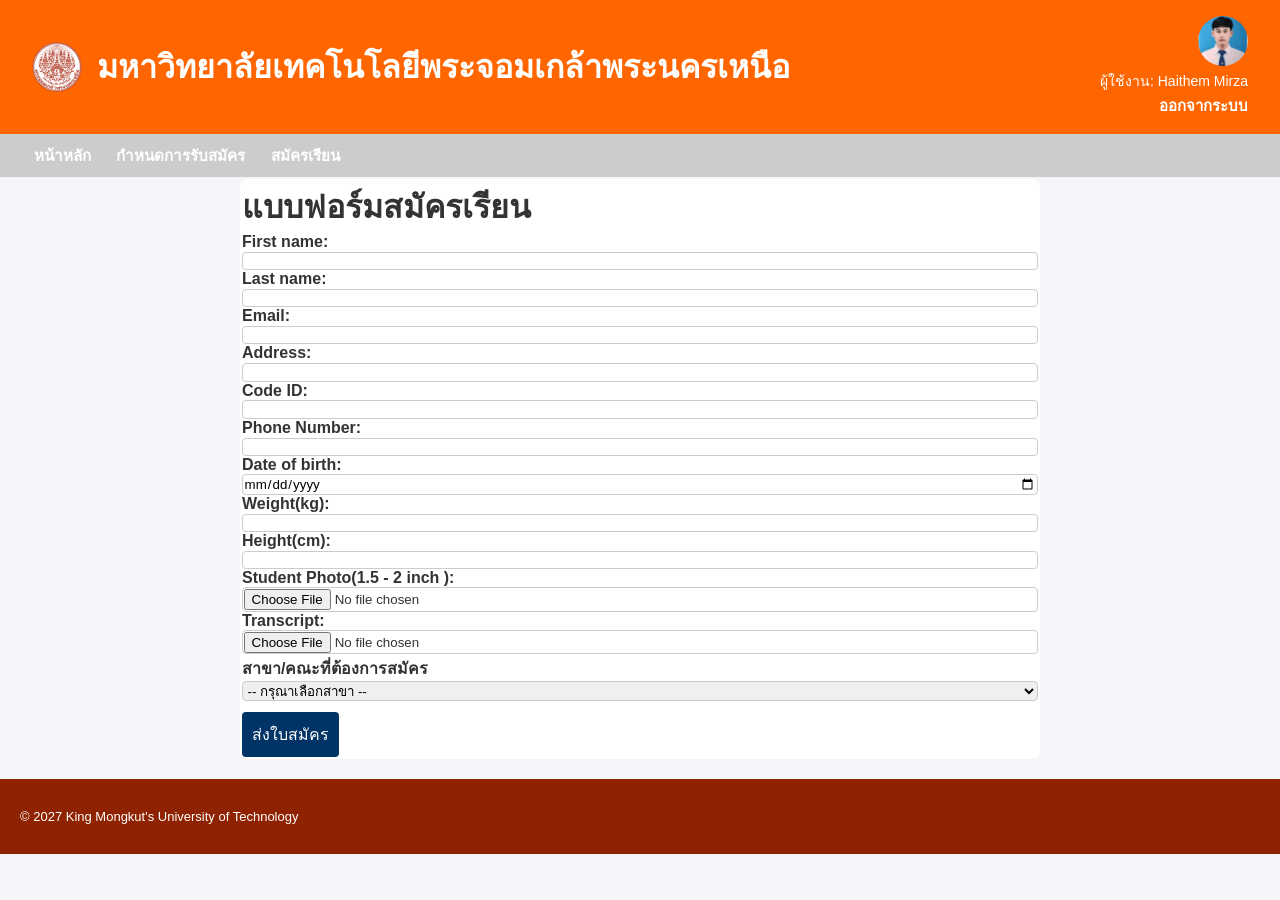
<file: register2.html>
<!DOCTYPE html>
<html lang="th">

<head>
    <meta charset="UTF-8">
    <meta name="viewport" content="width=device-width, initial-scale=1.0">
    <title>มหาวิทยาลัย - สมัครเรียนออนไลน์</title>
    <link rel="stylesheet" href="css/style.css">
</head>

<body>
    <header>
       <div class="brand">
            <img src="image/logo.png" alt="โลโก้" class="logo">
            <h1 class="header-title">มหาวิทยาลัยเทคโนโลยีพระจอมเกล้าพระนครเหนือ</h1>
            <div style="margin-left: auto; text-align: right;">
                <img src="image/user.jpg"">
                <div style="color: white; font-size: 14px; margin-bottom: 2px;">ผู้ใช้งาน: Haithem Mirza</div>
                <h4><a href="login.html" style="color: white;text-decoration: none;font-size: 15px;">ออกจากระบบ</a></h4>
            </div>
        </div>
    </header>

    <nav class="menubar">
        <a href="index_login.html">หน้าหลัก</a>
        <a href="admission_login.html">กำหนดการรับสมัคร</a>
        <a href="register.html">สมัครเรียน</a>
    </nav>

    <div class="container">
        <h1>แบบฟอร์มสมัครเรียน</h1>
        <form action="confirmation.html" method="get">
            <div class="form-group">
                <label>First name:</label>
                <input type="text" required><br>
                <label>Last name:</label>
                <input type="text" required><br>
                <label>Email:</label>
                <input type="email" name="email" required><br>
                <label>Address:</label>
                <input type="text" name="address" required><br>
                <label>Code ID:</label>
                <input type="number" name="code_id" pattern="[0-9]{13}" required><br>
                <label>Phone Number:</label>
                <input type="tel" pattern="[0-9]{3}[0-9]{3}[0-9]{4}" required><br>

                <label>Date of birth:</label>
                <input type="date" required><br>
                <label>Weight(kg):</label>
                <input type="number" min="0" max="300"><br>
                <label>Height(cm):</label>
                <input type="number" min="0" max="300"><br>

                <label>Student Photo(1.5 - 2 inch ):</label>
                <input type="file" required><br>
                <label>Transcript:</label>
                <input type="file" required><br>
            </div>

            <div class="form-group">
                <label for="faculty">สาขา/คณะที่ต้องการสมัคร</label>
                <select id="faculty" name="faculty" required>
                    <option value="">-- กรุณาเลือกสาขา --</option>
                    <option value="it">IT</option>
                    <option value="iti">ITI</option>
                    <option value="itt">ITT</option>
                    <option value="ine">INE</option>
                    <option value="inet">INET</option>
                </select>
            </div>
                <button type="submit">ส่งใบสมัคร</button>
        </form>
    </div>

    <footer>
        <p> © 2027 King Mongkut's University of Technology</p>
    </footer>

</body>

</html>
</file>
<file: css/style.css>
* {
    box-sizing: border-box;
    margin: 0;
    padding: 0;
    font-family: Arial, sans-serif;
}

body {
    background-color: #f4f6f9;
    color: #333;
}

header {
    background-color: #FF6600; 
    color: #ffffff;
    padding: 1rem 2rem;
}

.header-container {
    display: flex;
    align-items: center; 
    gap: 15px; 
    margin-bottom: 2px;
}

.brand {
    display: flex;
    align-items: center;
    gap: 15px;
}

.brand img { 
  width: 50px;           
  height: 50px;         
  border-radius: 50%;    
  object-fit: cover;     
}

.logo {
    height: 60px;
    width: auto;
}

.menubar {
    background-color: #ccc;
    padding: 0.6rem 2rem;
    display: flex;
    gap: 1.5rem;
}

.menubar a {
    color: #ffffff;
    text-decoration: none;
    font-weight: bold;
    font-size: 0.95rem;
}

.menubar a:hover {
    text-decoration: underline;
}

nav a {
    color: #fff;
    text-decoration: none;
    margin-left: 1.5px;
    font-weight: bold;
}

.container {
    max-width: 800px;
    margin: 2px auto;
    background: #fff;
    padding: 2px;
    border-radius: 8px;
}

.container img {
    max-width: 100%;
    height: auto;
    display: block;
    margin: 1px 0;
}

.course img{
    max-width: 80%;
    max-height: 80%;
    height: auto;
    margin: 1px 0;
    align-content: center;
}

h1, h2 {
    margin-bottom: 1px;
}

.form-group {
    margin-bottom: 1.2px;
}

.form-group label {
    display: block;
    margin-bottom: 0.5px;
    font-weight: bold;
}

.form-group input, 
.form-group select, 
.form-group textarea {
    width: 100%;
    padding: 0.6px;
    border: 1px solid #ccc;
    border-radius: 4px;
}

button {
    background-color: #003366;
    color: white;
    padding: 10px 10px;
    border: none;
    border-radius: 4px;
    cursor: pointer;
    font-size: 1rem;
    margin-top: 10px;
}

button:hover {
    background-color: #002244;
}

footer {
    font-size: 13px;
    background-color: #8f2201; 
    color: #ffffff;
    padding: 30px 20px;
    margin-top: 20px;
}

.footer-container {
    max-width: 1200px;
    margin: 0 auto;
    display: flex;
    justify-content: space-between;
    align-items: flex-start;
    gap: 20px;
    flex-wrap: wrap;
}

.footer-box {
    flex: 1;
    min-width: 250px;
    text-align: left;
}

.footer-box h2, 
.footer-box h3 {
    font-size: 1.2rem;
    font-weight: bold;
    margin-bottom: 12px;
    color: #ffffff;
}

.footer-box p {
    line-height: 1.6;
    margin-bottom: 10px;
}

.footer-box a {
    color: #fca402; 
    text-decoration: none;
}

.footer-box a:hover {
    text-decoration: underline;
}
</file>
